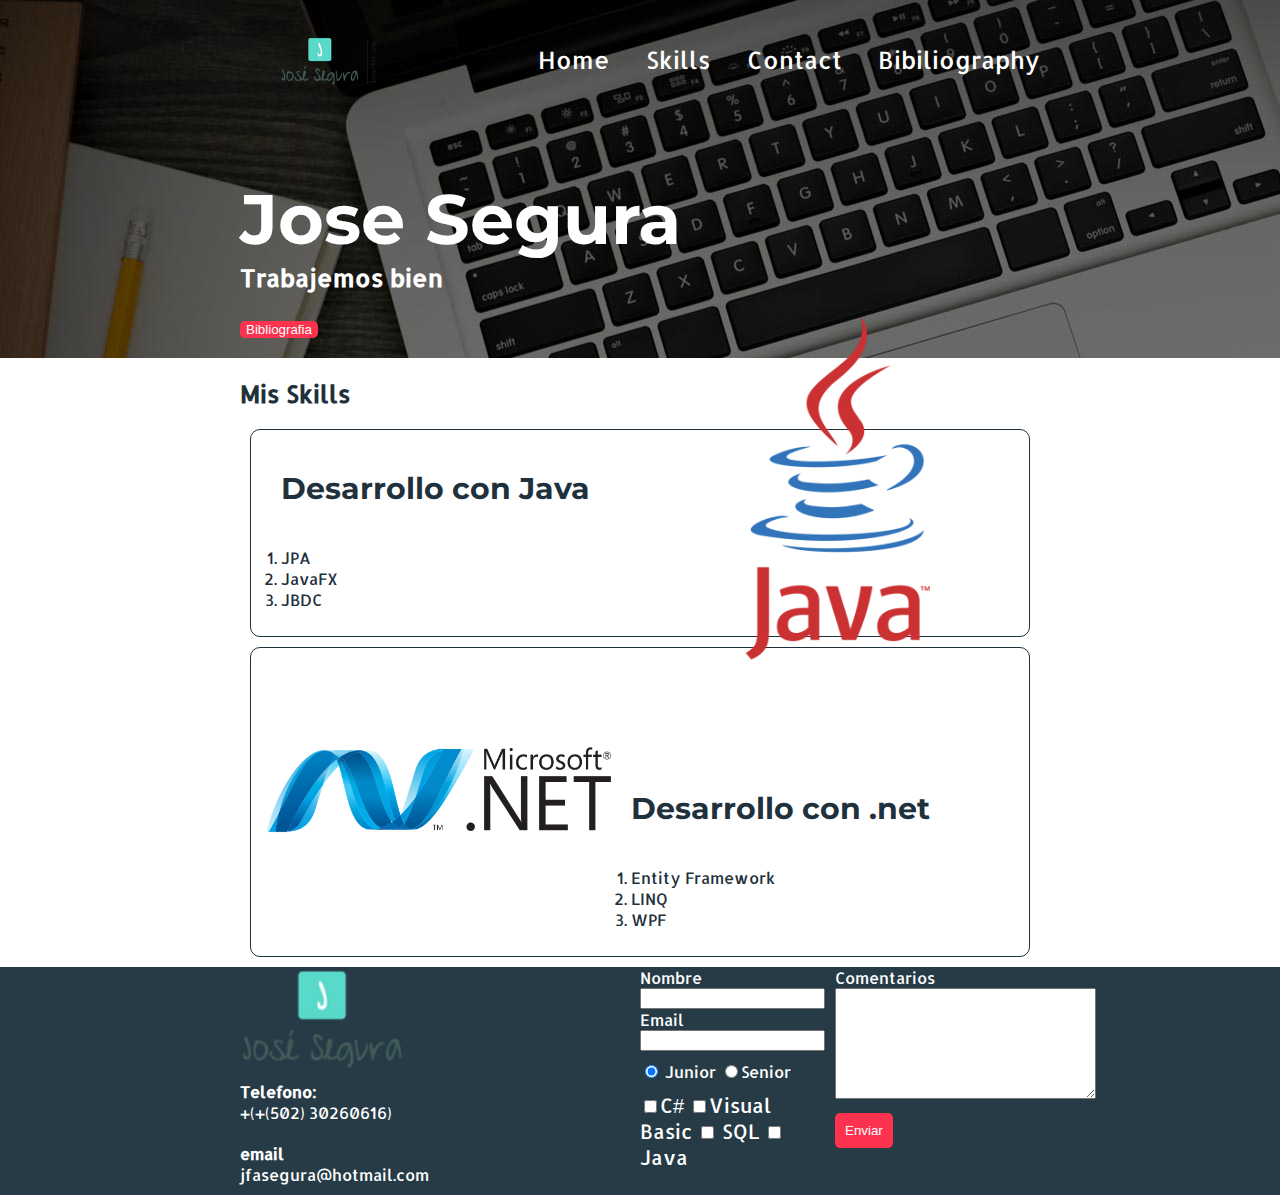
<file: index.html>
<!DOCTYPE html>
 <html>
    <head>
        <title> Mi Sitio Web</title>
        <link href="css/estilo.css" rel="stylesheet" />
        <link href="https://fonts.googleapis.com/css?family=Allerta|Montserrat" rel="stylesheet">
    </head>
    <body>
        <div class="portada">
            <header id="header" class="header contenedor">
                <figure class="logotipo">
                    <img src="imagenes/logo.png" width="97" alt="Jose Segura" />
                </figure>
                <nav class="menu">
                    <ul>
                        <li><a href="index.html">Home</a></li>
                        <li> <a href="#skills"> Skills </a></li>
                        <li> <a href="#contacto">Contact </a></li>
                        <li> <a href="bibliography.html">Bibiliography</a></li>
                    </ul>
                </nav>
            </header>
            <section id="portada">
                <div class="contenedor">
                    <h1 class="titulo"> Jose Segura</h1>
                    <h3 class="titulo-a">Trabajemos bien </h3>
                    <button class="button"> Bibliografia</button>
                </div>
            </section>
        </div>
        <section id="skills" class="skills contenedor">
            <h2>Mis Skills</h2>
            <article class="skill">
                <img src="imagenes/java.png" width="350" alt="Java" class="right" />
                <div class="contenedor-skill-a">
                    <h3 class="titulo-b">Desarrollo con Java</h3>

                    <ol>
                        <li>JPA</li>
                        <li>JavaFX</li>
                        <li>JBDC</li>
                    </ol>
                </div>
            </article>
            <article class="skill">

                <img src="imagenes/net.png" width="350" alt="Net" class="left" />
                <div class="contenedor-skill-b">
                    <h3 class="titulo-b">Desarrollo con .net</h3>

                    <ol>
                        <li>Entity Framework</li>
                        <li>LINQ</li>
                        <li>WPF</li>
                    </ol>
                </div>

            </article>
        </section>
        <footer class="footer">
            <div id="contacto" class="contenedor">
                <div class="contacto">
                    <img width="200" src="imagenes/logo.png" alt="logo" />
                    <a href="tel: +50230260616"><strong>Telefono:</strong><span>+(+(502) 30260616)</span></a>
                    <a href="mailto:jfasegura@hotmail.comm"><strong>email</strong><span>jfasegura@hotmail.com</span></a>                    
                </div>
                <form class="formulario">
                    <div class="col1">
                        <label for="nombre"> Nombre</label>
                        <input type="text" id="nombre" name="nombre" required />
                        <label for="email">Email</label>
                        <input type="email" id="email" name="email" />
                        <div class="perfil">
                            <label for="junior">
                                <input type="radio"
                                       name="developer"
                                       id="junior"
                                       checked value="junior" /> Junior
                            </label>
                            <label for="senior">
                                <input type="radio"
                                       name="developer"
                                       id="senior"
                                       value="senior" />Senior
                            </label>
                        </div>
                        <div class="intereses">
                            <label for="C#">
                                <input type="checkbox" name="intereses" id="C#" value="C#" />C#
                            </label>
                            <label for="vb">
                                <input type="checkbox" name="intereses" id="vb" value="vb" />Visual Basic
                            </label>
                            <label for="sql">
                                <input type="checkbox" name="intereses" id="sql" value="sql" /> SQL
                            </label>
                            <label for="java">
                                <input type="checkbox" name="intereses" id="java" value="java" />Java
                            </label>
                        </div>
                    </div>     
                    <div class="col2">
                        <div>
                            <label for="comentario">Comentarios</label>
                            <textarea name="comentario" id="comentario" cols="30" rows="7"></textarea>
                            <input class="button" type="submit" value="Enviar" />
                        </div>
                    </div>
                </form>
            </div>

        </footer>


    </body>

 </html>
</file>
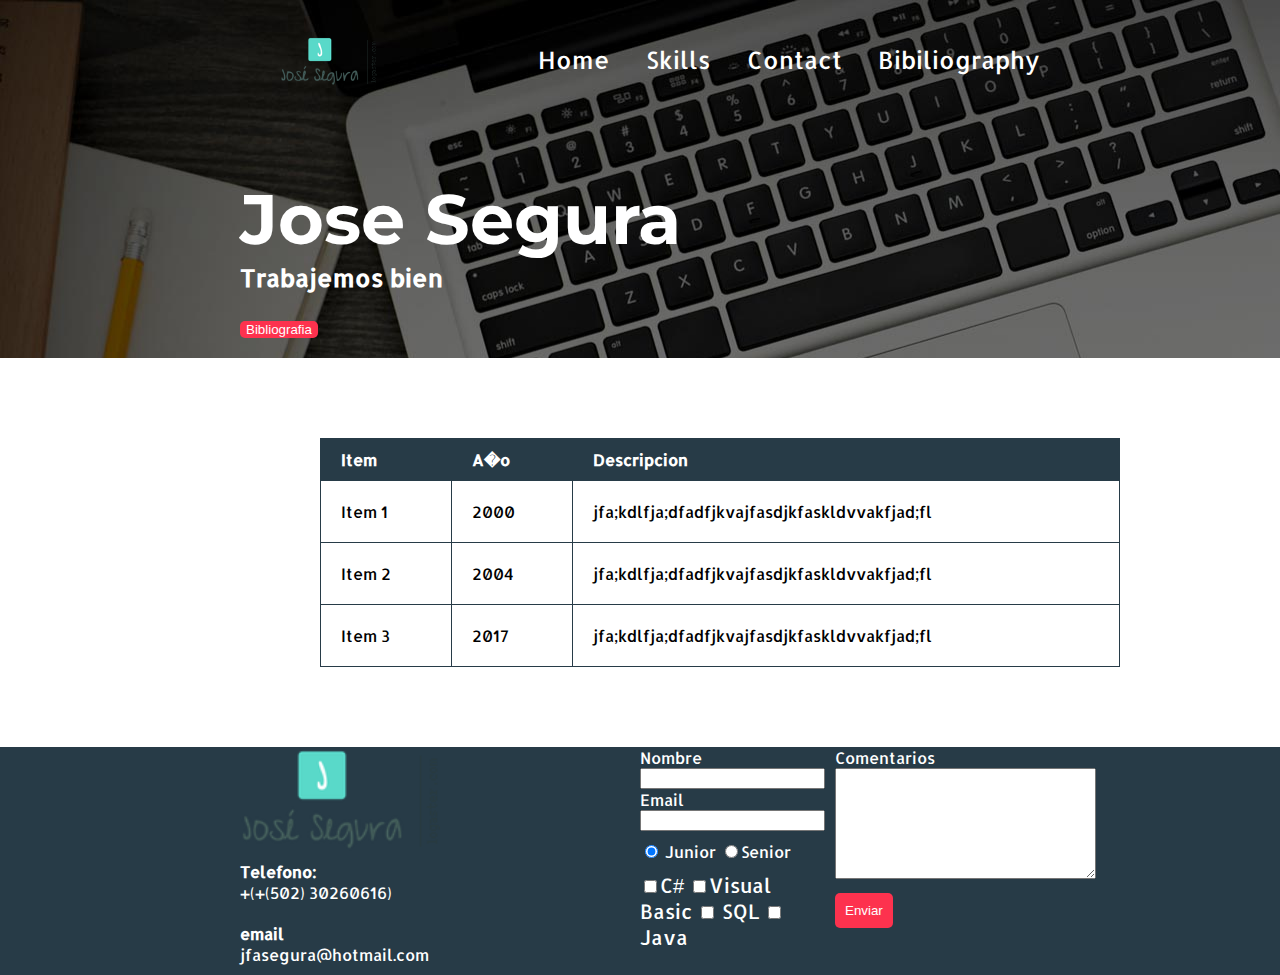
<file: bibliography.html>
<!DOCTYPE html>
<html>
<head>
    <title> Mi Sitio Web</title>
    <link href="css/estilo.css" rel="stylesheet" />
    <link href="https://fonts.googleapis.com/css?family=Allerta|Montserrat" rel="stylesheet">
</head>
<body>
    <div class="portada">
        <header id="header" class="header contenedor">
            <figure class="logotipo">
                <img src="imagenes/logo.png" width="97" alt="Jose Segura" />
            </figure>
            <nav class="menu">
                <ul>
                    <li><a href="index.html">Home</a></li>
                    <li> <a href="index.html#skills"> Skills </a></li>
                    <li> <a href="#contacto">Contact </a></li>
                    <li> <a href="bibliography.html">Bibiliography</a></li>
                </ul>
            </nav>
        </header>
        <section id="portada">
            <div class="contenedor">
                <h1 class="titulo"> Jose Segura</h1>
                <h3 class="titulo-a">Trabajemos bien </h3>
                <button class="button"> Bibliografia</button>
            </div>
        </section>
    </div>
   <section class="tabla">
       <div class="contenedor">
           <table>
               <thead>
                   <tr>
                       <th>Item</th>
                       <th>A�o</th>
                       <th>Descripcion</th>
                   </tr>
               </thead>
               <tbody>
                   <tr>
                       <td>Item 1</td>
                       <td>2000</td>
                       <td>jfa;kdlfja;dfadfjkvajfasdjkfaskldvvakfjad;fl</td>
                   </tr>
                   <tr>
                       <td>Item 2</td>
                       <td>2004</td>
                       <td>jfa;kdlfja;dfadfjkvajfasdjkfaskldvvakfjad;fl</td>
                   </tr>
                   <tr>
                       <td>Item 3</td>
                       <td>2017</td>
                       <td>jfa;kdlfja;dfadfjkvajfasdjkfaskldvvakfjad;fl</td>
                   </tr>
               </tbody>
           </table>
       </div>
   </section>
    <footer class="footer">
        <div id="contacto" class="contenedor">
            <div class="contacto">
                <img width="200" src="imagenes/logo.png" alt="logo" />
                <a href="tel: +50230260616"><strong>Telefono:</strong><span>+(+(502) 30260616)</span></a>
                <a href="mailto:jfasegura@hotmail.comm"><strong>email</strong><span>jfasegura@hotmail.com</span></a>
            </div>
            <form class="formulario">
                <div class="col1">
                    <label for="nombre"> Nombre</label>
                    <input type="text" id="nombre" name="nombre" required />
                    <label for="email">Email</label>
                    <input type="email" id="email" name="email" />
                    <div class="perfil">
                        <label for="junior">
                            <input type="radio"
                                   name="developer"
                                   id="junior"
                                   checked value="junior" /> Junior
                        </label>
                        <label for="senior">
                            <input type="radio"
                                   name="developer"
                                   id="senior"
                                   value="senior" />Senior
                        </label>
                    </div>
                    <div class="intereses">
                        <label for="C#">
                            <input type="checkbox" name="intereses" id="C#" value="C#" />C#
                        </label>
                        <label for="vb">
                            <input type="checkbox" name="intereses" id="vb" value="vb" />Visual Basic
                        </label>
                        <label for="sql">
                            <input type="checkbox" name="intereses" id="sql" value="sql" /> SQL
                        </label>
                        <label for="java">
                            <input type="checkbox" name="intereses" id="java" value="java" />Java
                        </label>
                    </div>
                </div>
                <div class="col2">
                    <div>
                        <label for="comentario">Comentarios</label>
                        <textarea name="comentario" id="comentario" cols="30" rows="7"></textarea>
                        <input class="button" type="submit" value="Enviar" />
                    </div>
                </div>
            </form>
        </div>

    </footer>


</body>

</html>
</file>
<file: css/estilo.css>
/**{
    border: 1px solid red;
}*/
body {
    font-family: 'Allerta', sans-serif;
    margin: 0;
}
.titulo{
    font-size: 70px;
    font-family: 'Montserrat', sans-serif;
    margin-bottom: 0;
    margin-top: 70px; 
    }
.button{
    border: none;
    border-radius: 5px;
    background: #fd324e;
    color: white;

}
.titulo-a{
    font-size: 24px;
    margin-top: 0px;
}
.titulo-b{
    font-size: 35px;
    margin-bottom: 40px;
}
.portada{
    background-image: url("../imagenes/portada.png");
    color: white;
    padding: 20px;
}
.contenedor{
    width: 800px;
    margin: auto;
}
.header{
    position: relative
}
.logotipo{
    display: inline-block;
    
}
.menu{
    font-size: 24px;
    display: inline-block;
    position: absolute;
    right: 0;
}
.menu li{
    display: inline-block;
    margin-left: 30px;

}
.skill{
    margin: 10px;
    padding: 10px;
    border: 1px solid #1f313c;
    border-radius: 10px;
}
.skill ol{
    padding: 0;
}
.skills{
    color: #1F313C
}
.skills h3{
    font-family: 'Montserrat',sans-serif;
    font-size: 30px

}
.right{
    float: right;
    position: relative;
    top: -127px;
}
.left{
    float: left;
    position: relative;
    top: 80px;
}
.contenedor-skill-a{
    margin-left: 20px;

}
.contenedor-skill-b{
    margin-left: 370px
}
.footer{
    background: #273b47;

}
.footer .contenedor{
    display: flex;
    justify-content:space-between;

}
.contacto{
    display: flex;
    width: 300px;
    flex-wrap: wrap;
    align-items: center;
}
.contacto img{
    display:block;
}
.contacto a {
     color: white;
     text-decoration: none;
     margin: 10px 10px 10px 0;
}
.col1{
    margin-right: 10px;
}

.col2{
    align-items: flex-start;
}
.col1, .col2{
    display: flex;
    flex-direction: column;
}
.contacto strong{
    display: block;
}
.formulario{
    display: flex;
    width: 400px;
}
.perfil{
    margin-top: 10px;
}
.intereses label{
    font-size: 20px;
}
.perfil, .perfil, .intereses{
    margin-bottom: 10px;
}
.col2 .button{
    padding: 10px;
    margin-top:10px;
}
.col1 label,.col2 label{
    color:white
}
.menu li a {
    color: white;
    text-decoration: none;
}
table{
    width:100%;
    margin:10%;
}
th{
    background:#273b47;
    color:white;
    padding: 10px 20px;
    text-align: left;
}
td{
    padding:20px;
}
table,td,th{
    border: 1px solid #273b47;
    border-collapse: collapse;
}
.tabla{
    margin: 40px 0;
}
#header{


}
#portada{

}
#skills
</file>
